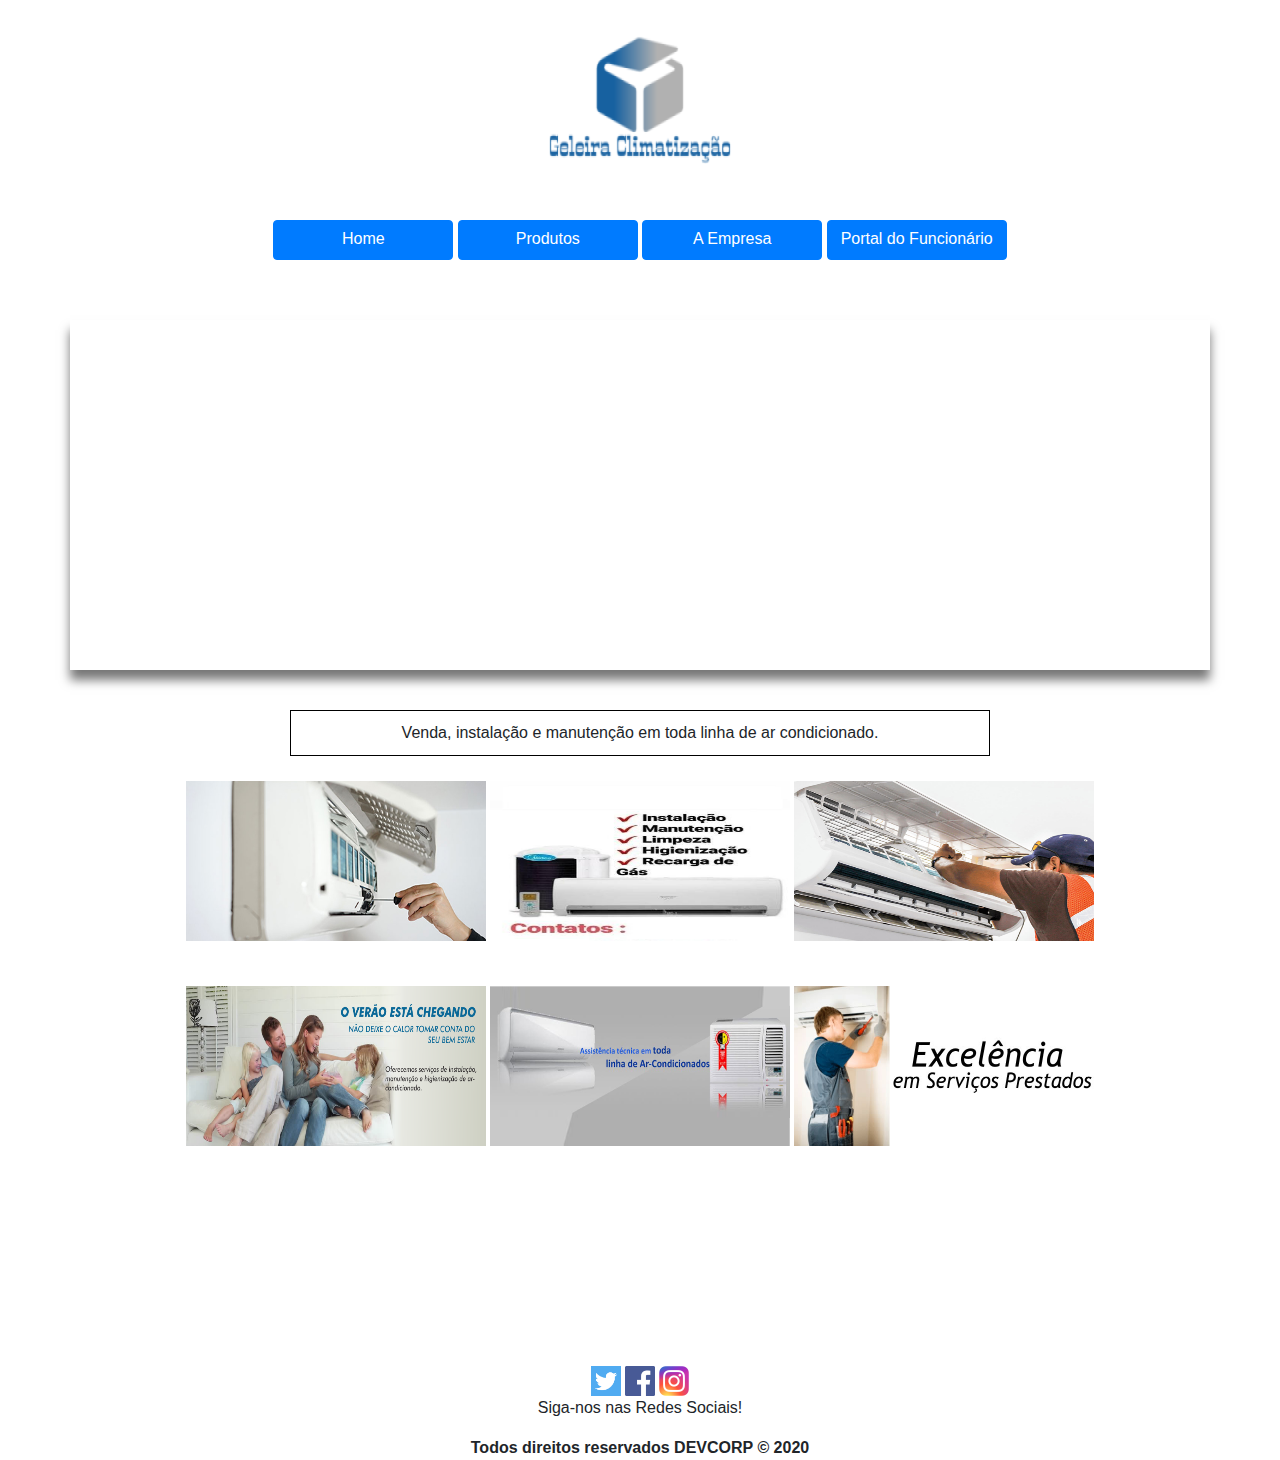
<file: Code/index.html>
<!DOCTYPE html>
<html>
<head>
	<title>Geleira Climatização</title>
	<meta charset="utf-8">
	<link rel="stylesheet" type="text/css" href="estilo.css">
	<link rel="stylesheet" href="https://stackpath.bootstrapcdn.com/bootstrap/4.4.1/css/bootstrap.min.css" integrity="sha384-Vkoo8x4CGsO3+Hhxv8T/Q5PaXtkKtu6ug5TOeNV6gBiFeWPGFN9MuhOf23Q9Ifjh" crossorigin="anonymous">
	<script src="https://code.jquery.com/jquery-3.4.1.slim.min.js" integrity="sha384-J6qa4849blE2+poT4WnyKhv5vZF5SrPo0iEjwBvKU7imGFAV0wwj1yYfoRSJoZ+n" crossorigin="anonymous"></script>
<script src="https://cdn.jsdelivr.net/npm/popper.js@1.16.0/dist/umd/popper.min.js" integrity="sha384-Q6E9RHvbIyZFJoft+2mJbHaEWldlvI9IOYy5n3zV9zzTtmI3UksdQRVvoxMfooAo" crossorigin="anonymous"></script>
<script src="https://stackpath.bootstrapcdn.com/bootstrap/4.4.1/js/bootstrap.min.js" integrity="sha384-wfSDF2E50Y2D1uUdj0O3uMBJnjuUD4Ih7YwaYd1iqfktj0Uod8GCExl3Og8ifwB6" crossorigin="anonymous"></script>

</head>
<body>
	<center>
		<a href="index.html" style="text-align: center;"> <img src="img\9b4eb020-d7ca-4b31-9505-70622957b28f_200x200.png"></a>
		</center>
	<div class="botao">		
		<a class="btn btn-primary" href="index.html" role="button" style="width: 180px;">Home</a>
		<a class="btn btn-primary" href="produtos.html" role="button" style="width: 180px;">Produtos</a>
		<a class="btn btn-primary" href="empresa.html" role="button" style="width: 180px;">A Empresa</a>
		<a class="btn btn-primary" href="portal-funcionario.php" role="button" style="width: 180px;">Portal do Funcionário</a>
	</div>

	<div class="container">
		<div class="photoWrapper">
			<img class='photo'  src="img/banner_1.png" alt="" />
		</div>
		<div class="photoWrapper">
			<img class='photo'  src="img/depositphotos_166837110-stock-photo-women-dying-from-the-heat.jpg" alt="" />
		</div>
		<div class="photoWrapper">
			<img class='photo'  src="img/Manutencao.jpg" alt="" />
		</div>
		<div class="photoWrapper">
			<img class='photo'  src="img/ar-condicionado-inverter-e-dual-inverter-qual-e-a-diferenca.jpg" alt="" />
		</div>
	</div>
	<center>
		<div class="caixa">Venda, instalação e manutenção em toda linha de ar condicionado.</div>
	
			<div class="img">
				<span>
					<img src="img\preco-da-manutencao-preventiva-de-ar-condicionado-no-jardim-pinheiros.jpg" width="300" height="160">
				</span>
				<span>
					<img src="img\096017016047169.jpg" width="300" height="160">
				</span>
				<span>
					<img src="img\servico-preventiva.jpg" width="300" height="160">
				</span>
		</div>
		<div class="img">
			<span>
				<img src="img\banner_1.png" width="300" height="160">
			</span>
			<span>
				<img src="img\picture2.jpg" width="300" height="160">
			</span>
			<span>
				<img src="img\excelencia_servicos.jpg" width="300" height="160">
			</span>
		</div>			

		<div class="rodape">
			<div>
				<span>
					<img src="img\twitter-lite-icone.png" width="30" height="30">
				</span>
				<span>
					<img src="img\facebook.png" width="30" height="30">
				</span>
				<span>
					<img src="img\logoinsta.png" width="30" height="30">
				</span>
				<span>
					<p>Siga-nos nas Redes Sociais!</p>
				</span>
			</div>
			<div><b> Todos direitos reservados DEVCORP © 2020</b></div>
		</div>
		
		
		
	</center>
	


	
</body>
</html>
</file>
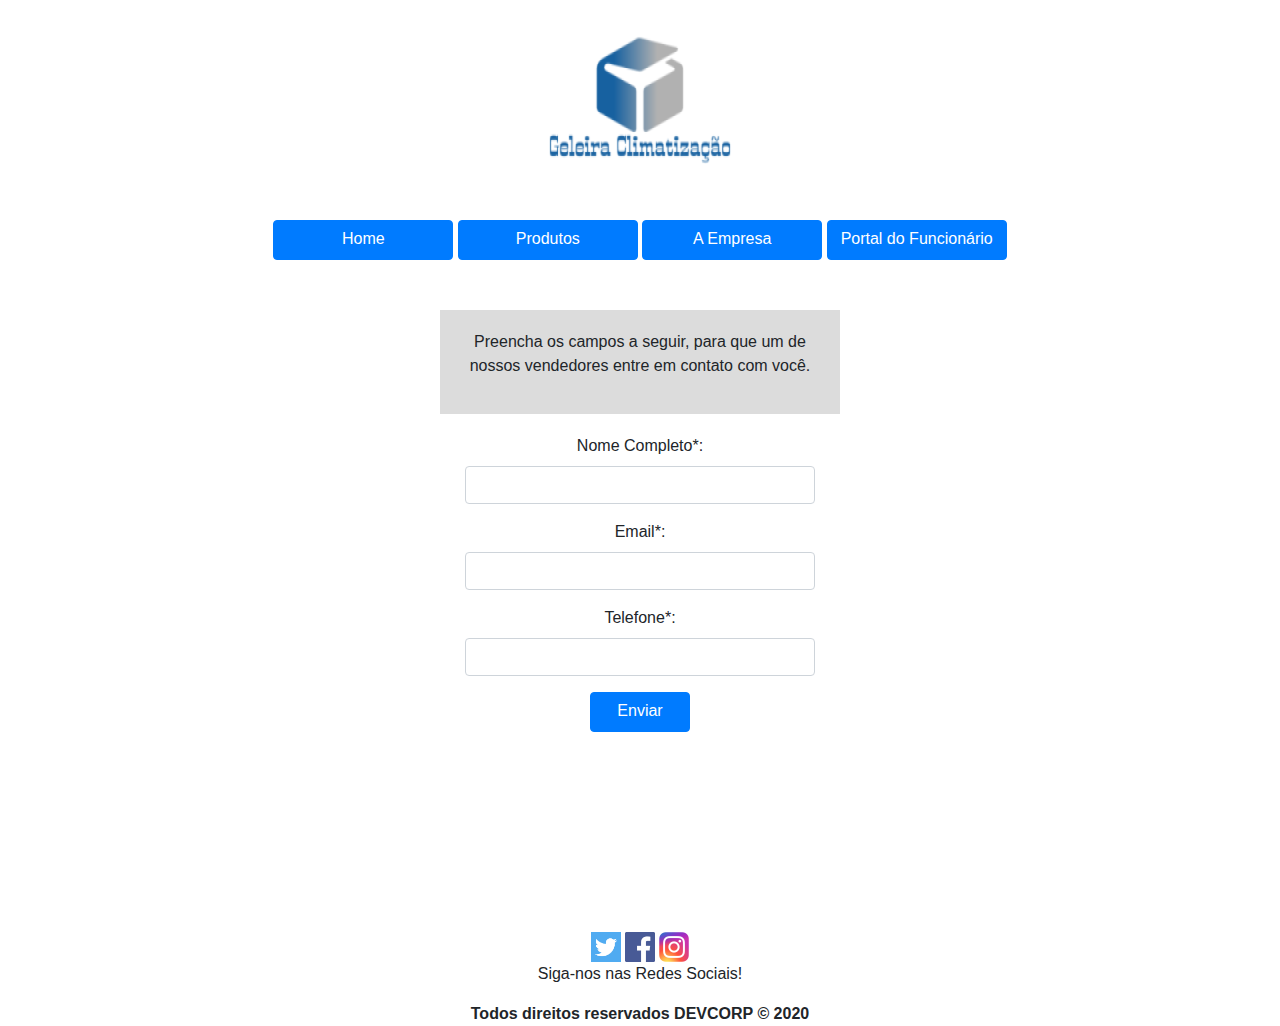
<file: Code/cliente.html>
<!DOCTYPE html>
<html>
<head>
	<title>Geleira Climatização</title>
	<meta charset="utf-8">
		<link rel="stylesheet" type="text/css" href="estilo.css">
	<link rel="stylesheet" href="https://stackpath.bootstrapcdn.com/bootstrap/4.4.1/css/bootstrap.min.css" integrity="sha384-Vkoo8x4CGsO3+Hhxv8T/Q5PaXtkKtu6ug5TOeNV6gBiFeWPGFN9MuhOf23Q9Ifjh" crossorigin="anonymous">
	<script src="https://code.jquery.com/jquery-3.4.1.slim.min.js" integrity="sha384-J6qa4849blE2+poT4WnyKhv5vZF5SrPo0iEjwBvKU7imGFAV0wwj1yYfoRSJoZ+n" crossorigin="anonymous"></script>
<script src="https://cdn.jsdelivr.net/npm/popper.js@1.16.0/dist/umd/popper.min.js" integrity="sha384-Q6E9RHvbIyZFJoft+2mJbHaEWldlvI9IOYy5n3zV9zzTtmI3UksdQRVvoxMfooAo" crossorigin="anonymous"></script>
<script src="https://stackpath.bootstrapcdn.com/bootstrap/4.4.1/js/bootstrap.min.js" integrity="sha384-wfSDF2E50Y2D1uUdj0O3uMBJnjuUD4Ih7YwaYd1iqfktj0Uod8GCExl3Og8ifwB6" crossorigin="anonymous"></script>

</head>
<body>
	<div style="text-align: center;"> <img src="img\9b4eb020-d7ca-4b31-9505-70622957b28f_200x200.png"></div>

	<div class="botao">		
		<a class="btn btn-primary" href="index.html" role="button" style="width: 180px;">Home</a>
		<a class="btn btn-primary" href="produtos.html" role="button" style="width: 180px;">Produtos</a>
		<a class="btn btn-primary" href="empresa.html" role="button" style="width: 180px;">A Empresa</a>
		<a class="btn btn-primary" href="portal-funcionario.php" role="button" style="width: 180px;">Portal do Funcionário</a>
	</div>
	<center>

	<div class="cadastro_fun">
			<p>Preencha os campos a seguir, para que um de nossos vendedores entre em contato com você.</p>
	</div>
	<form>
		<div class="form-group">
		    <label for="exampleInputEmail1">Nome Completo*:</label>
		    <input type="email" style="width: 350px;" class="form-control" id="exampleInputEmail1" aria-describedby="emailHelp">
		    <small id="emailHelp" class="form-text text-muted"></small>
		</div>
		<div class="form-group">
		    <label for="exampleInputEmail1">Email*:</label>
		    <input type="email" style="width: 350px;" class="form-control" id="exampleInputEmail1" aria-describedby="emailHelp">
		    <small id="emailHelp" class="form-text text-muted"></small>
		</div>
		   <div class="form-group">
		    <label for="exampleInputEmail1">Telefone*:</label>
		    <input type="email" style="width: 350px;" class="form-control" id="exampleInputEmail1" aria-describedby="emailHelp">
		    <small id="emailHelp" class="form-text text-muted"></small>
		</div>

			<a class="btn btn-primary" href="produtos.html" role="button" style="width: 100px;">Enviar</a>
	</form>


		<div class="rodape">
			<div>
				<span>
					<img src="img\twitter-lite-icone.png" width="30" height="30">
				</span>
				<span>
					<img src="img\facebook.png" width="30" height="30">
				</span>
				<span>
					<img src="img\logoinsta.png" width="30" height="30">
				</span>
				<span>
					<p>Siga-nos nas Redes Sociais!</p>
				</span>
			</div>
			<div"><b> Todos direitos reservados DEVCORP © 2020</b></div>
		</div>
	</center>
	
	


</body>
</html>
</file>
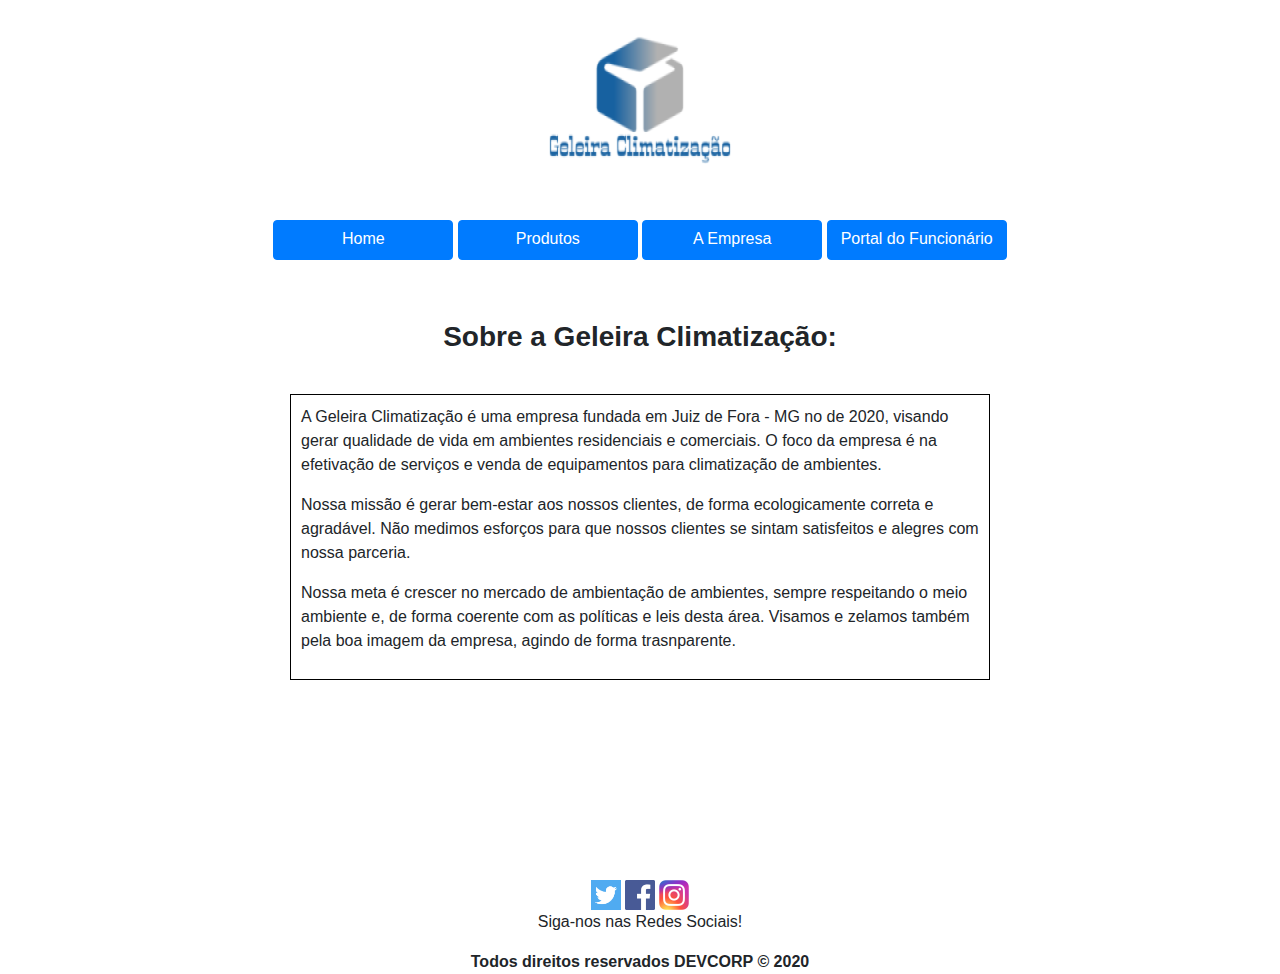
<file: Code/empresa.html>
<!DOCTYPE html>
<html>
<head>
	<title>Geleira Climatização</title>
	<meta charset="utf-8">
	<link rel="stylesheet" type="text/css" href="estilo.css">
	<link rel="stylesheet" href="https://stackpath.bootstrapcdn.com/bootstrap/4.4.1/css/bootstrap.min.css" integrity="sha384-Vkoo8x4CGsO3+Hhxv8T/Q5PaXtkKtu6ug5TOeNV6gBiFeWPGFN9MuhOf23Q9Ifjh" crossorigin="anonymous">
	<script src="https://code.jquery.com/jquery-3.4.1.slim.min.js" integrity="sha384-J6qa4849blE2+poT4WnyKhv5vZF5SrPo0iEjwBvKU7imGFAV0wwj1yYfoRSJoZ+n" crossorigin="anonymous"></script>
<script src="https://cdn.jsdelivr.net/npm/popper.js@1.16.0/dist/umd/popper.min.js" integrity="sha384-Q6E9RHvbIyZFJoft+2mJbHaEWldlvI9IOYy5n3zV9zzTtmI3UksdQRVvoxMfooAo" crossorigin="anonymous"></script>
<script src="https://stackpath.bootstrapcdn.com/bootstrap/4.4.1/js/bootstrap.min.js" integrity="sha384-wfSDF2E50Y2D1uUdj0O3uMBJnjuUD4Ih7YwaYd1iqfktj0Uod8GCExl3Og8ifwB6" crossorigin="anonymous"></script>

</head>
<body>
	<center>
		<a href="index.html" style="text-align: center;"> <img src="img\9b4eb020-d7ca-4b31-9505-70622957b28f_200x200.png"></a>
		</center>
	<div class="botao">		
		<a class="btn btn-primary" href="index.html" role="button" style="width: 180px;">Home</a>
		<a class="btn btn-primary" href="produtos.html" role="button" style="width: 180px;">Produtos</a>
		<a class="btn btn-primary" href="empresa.html" role="button" style="width: 180px;">A Empresa</a>
		<a class="btn btn-primary" href="portal-funcionario.php" role="button" style="width: 180px;">Portal do Funcionário</a>
	</div>

		<center>

		<div class="titulo">
			<h3><b>Sobre a Geleira Climatização:</b></h3>
		</div>

		<div class="caixa" style="text-align: left;">

			<p> A Geleira Climatização é uma empresa fundada em Juiz de Fora - MG no de 2020, visando gerar qualidade de vida em ambientes residenciais e comerciais. O foco da empresa é na efetivação de serviços e venda de equipamentos para climatização de ambientes.</p>
			<p>Nossa missão é gerar bem-estar aos nossos clientes, de forma ecologicamente correta e agradável. Não medimos esforços para que nossos clientes se sintam satisfeitos e alegres com nossa parceria.</p>
			<p>Nossa meta é crescer no mercado de ambientação de ambientes, sempre respeitando o meio ambiente e, de forma coerente com as políticas e leis desta área. Visamos e zelamos também pela boa imagem da empresa, agindo de forma trasnparente.</p>
		</div>	

		<div class="rodape">
			<div>
				<span>
					<img src="img\twitter-lite-icone.png" width="30" height="30">
				</span>
				<span>
					<img src="img\facebook.png" width="30" height="30">
				</span>
				<span>
					<img src="img\logoinsta.png" width="30" height="30">
				</span>
				<span>
					<p>Siga-nos nas Redes Sociais!</p>
				</span>
			</div>
			<div><b> Todos direitos reservados DEVCORP © 2020</b></div>
		</div>

	</center>
	


	
</body>
</html>
</file>
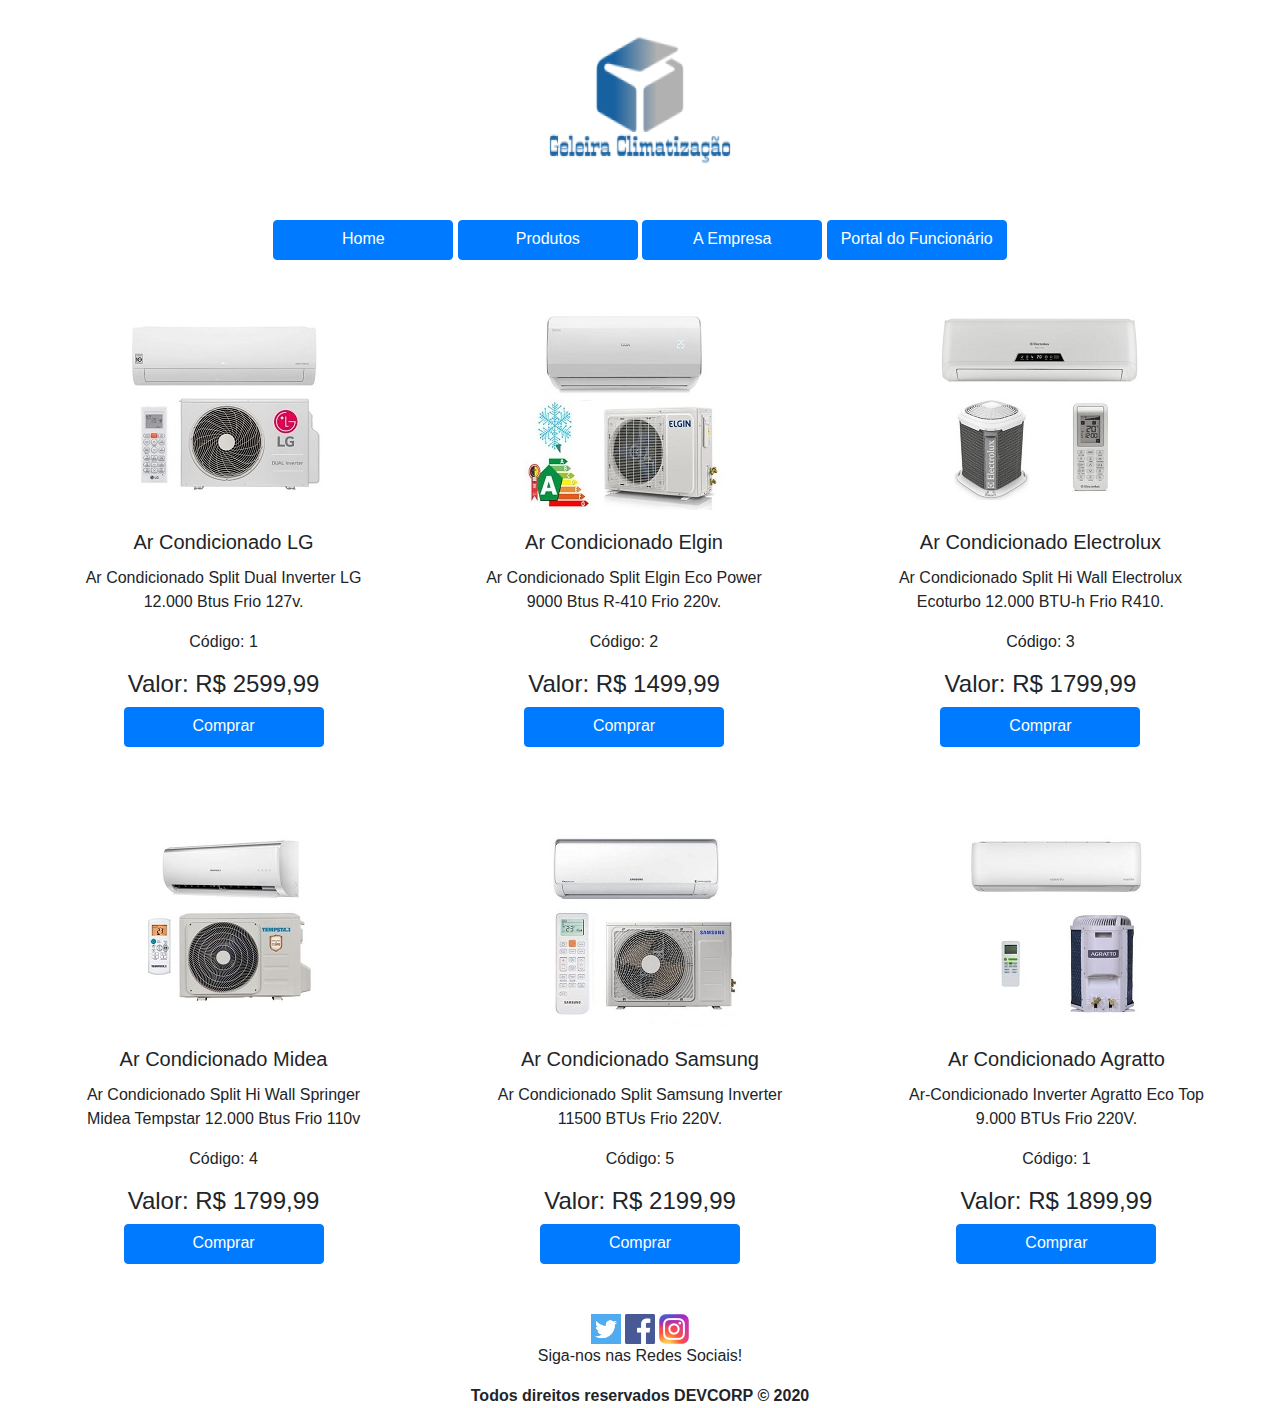
<file: Code/produtos.html>
<!DOCTYPE html>
<html>
<head>
	<center>
	<title>Geleira Climatização</title>
	<meta charset="utf-8">
	<link rel="stylesheet" type="text/css" href="estilo.css">
	<link rel="stylesheet" href="https://stackpath.bootstrapcdn.com/bootstrap/4.4.1/css/bootstrap.min.css" integrity="sha384-Vkoo8x4CGsO3+Hhxv8T/Q5PaXtkKtu6ug5TOeNV6gBiFeWPGFN9MuhOf23Q9Ifjh" crossorigin="anonymous">
	<script src="https://code.jquery.com/jquery-3.4.1.slim.min.js" integrity="sha384-J6qa4849blE2+poT4WnyKhv5vZF5SrPo0iEjwBvKU7imGFAV0wwj1yYfoRSJoZ+n" crossorigin="anonymous"></script>
<script src="https://cdn.jsdelivr.net/npm/popper.js@1.16.0/dist/umd/popper.min.js" integrity="sha384-Q6E9RHvbIyZFJoft+2mJbHaEWldlvI9IOYy5n3zV9zzTtmI3UksdQRVvoxMfooAo" crossorigin="anonymous"></script>
<script src="https://stackpath.bootstrapcdn.com/bootstrap/4.4.1/js/bootstrap.min.js" integrity="sha384-wfSDF2E50Y2D1uUdj0O3uMBJnjuUD4Ih7YwaYd1iqfktj0Uod8GCExl3Og8ifwB6" crossorigin="anonymous"></script>

</head>
<body>
	<center>
		<a href="index.html" style="text-align: center;"> <img src="img\9b4eb020-d7ca-4b31-9505-70622957b28f_200x200.png"></a>
		</center>

	<div class="botao" style="margin-left: auto; margin-right: auto;">		
		<a class="btn btn-primary" href="index.html" role="button" style="width: 180px;">Home</a>
		<a class="btn btn-primary" href="produtos.html" role="button" style="width: 180px;">Produtos</a>
		<a class="btn btn-primary" href="empresa.html" role="button" style="width: 180px;">A Empresa</a>
		<a class="btn btn-primary" href="portal-funcionario.php" role="button" style="width: 180px;">Portal do Funcionário</a>
	</div>
</center>
	
	

		<center>
							
			  <div class="img-produtos" style="width: 20rem; display: inline-table;">
				<img src="img/1.jpg" class="" alt="...">
				<div class="card-body">
				  <h5 class="card-title">Ar Condicionado LG</h5>
				  <p class="card-text">Ar Condicionado Split Dual Inverter LG 12.000 Btus Frio 127v.</p>
				  <p>Código: 1</p>
				  <h4>Valor: R$ 2599,99</h3>
				  <a href="cliente.html" class="btn btn-primary">Comprar</a>
				</div>
			  </div>


			  <div class="img-produtos" style="width: 22rem; display: inline-table;">
				<img src="img/2.jpg" class="" alt="...">
				<div class="card-body">
				  <h5 class="card-title">Ar Condicionado Elgin</h5>
				  <p class="card-text">Ar Condicionado Split Elgin Eco Power 9000 Btus R-410 Frio 220v.</p>
				  <p>Código: 2</p>
				  <h4>Valor: R$ 1499,99</h3>
				  <a href="cliente.html" class="btn btn-primary">Comprar</a>
				</div>
			  </div>


			  <div class="img-produtos" style="width: 22rem; display: inline-table;">
				<img src="img/4.jpg" class="" alt="...">
				<div class="card-body">
				  <h5 class="card-title">Ar Condicionado Electrolux</h5>
				  <p class="card-text">Ar Condicionado Split Hi Wall Electrolux Ecoturbo 12.000 BTU-h Frio R410.</p>
				  <p>Código: 3</p>
				  <h4>Valor: R$ 1799,99</h3>
				  <a href="cliente.html" class="btn btn-primary">Comprar</a>
				</div>
			  </div>


			  <div class="img-produtos" style="width: 22rem; display: inline-table;">
				<img src="img/5.jpg" class="" alt="...">
				<div class="card-body">
				  <h5 class="card-title">Ar Condicionado Midea</h5>
				  <p class="card-text">Ar Condicionado Split Hi Wall Springer Midea Tempstar 12.000 Btus Frio 110v</p>
				  <p>Código: 4</p>
				  <h4>Valor: R$ 1799,99</h3>
				  <a href="cliente.html" class="btn btn-primary">Comprar</a>
				</div>
			  </div>

			  <div class="img-produtos" style="width: 22rem; display: inline-table;">
				<img src="img/6.jpg" class="" alt="...">
				<div class="card-body">
				  <h5 class="card-title">Ar Condicionado Samsung</h5>
				  <p class="card-text">Ar Condicionado Split Samsung Inverter 11500 BTUs Frio 220V.</p>
				  <p>Código: 5</p>
				  <h4>Valor: R$ 2199,99</h3>
				  <a href="cliente.html" class="btn btn-primary">Comprar</a>
				</div>
			  </div>

			  <div class="img-produtos" style="width: 22rem; display: inline-table;">
				<img src="img/7.jpg" class="" alt="...">
				<div class="card-body">
				  <h5 class="card-title">Ar Condicionado Agratto</h5>
				  <p class="card-text">Ar-Condicionado Inverter Agratto Eco Top 9.000 BTUs Frio 220V.</p>
				  <p>Código: 1</p>
				  <h4>Valor: R$ 1899,99</h3>
				  <a href="cliente.html" class="btn btn-primary">Comprar</a>
				</div>
			  </div>

			
			
	</div>
</center>
	
	<center>
		<div class="clear">
			<div>
				<span>
					<img src="img\twitter-lite-icone.png" width="30" height="30">
				</span>
				<span>
					<img src="img\facebook.png" width="30" height="30">
				</span>
				<span>
					<img src="img\logoinsta.png" width="30" height="30">
				</span>
				<span>
					<p>Siga-nos nas Redes Sociais!</p>
				</span>
			</div>
			<div><b> Todos direitos reservados DEVCORP © 2020</b></div>
		</div>

	</center>

	


	
</body>
</html>
</file>
<file: Code/estilo.css>
button{
	background-color: #00A4CD;	
}
.clear{
	clear: both;
}
.titulo{
	text-align: center;
	margin: 40px; 
}
.botao-table{
	padding: 30px;

}
.botao{
	text-align: center;
	padding: 20px;
	margin: 0px;
}

.btn-primary{
	text-align: center;
	color: blue;
	padding: 20px;
	margin: 0 auto;
	width: 200px;
	height: 40px;
	vertical-align: bottom;
	white-space: normal;
	
}

.btn-secondary{
	text-align: center;
	color: blue;
	padding: 20px;
	margin: 0 auto;
	width: 200px;
	height: 40px;
	vertical-align: bottom;
	white-space: normal;
}

.caixa{
	align-items: center;
	border: solid black 1px;
	padding: 10px;
	width: 700px;
}
.img{
	padding: 20px;
	margin: 5px;
}
.img-produtos{
	float: center;
	margin: 30px;
	
}
.logo{
	text-align: left;
}
.cadastro_fun{
	background-color: #DCDCDC;
	text-align: center;
	width: 400px;
	padding: 20px;
	margin: 30px 0px 20px 0px;
}
box{
	background-color: #DCDCDC;
	text-align: center;
	width: 400px;
	padding: 20px;
	margin: 30px 0px 20px 0px;
}

.rodape{	
	margin-top: 200px;
	
}

*{
	-webkit-box-sizing: border-box;
	-moz-box-sizing: border-box;
	box-sizing: border-box;
  }
  body {
	background: #e9e1c1;
	margin: 0;
	font-family: monospace;
  }
  h2 {
	text-align: center;
  }
  a {color: #19838d;}
  
  .container {
	margin: 50px auto;
	padding-bottom: 25%;
	width: 60%;
	overflow: hidden;
	border: 15px solid #fff;
	position: relative;
	display:block;
	margin: 40px auto 40px;
	box-shadow: 0 10px 10px #777;
  }
  
  .photoWrapper {
	position: absolute;
	animation: round 16s infinite;
	opacity: 0;
	top: 0;
	left: 0;
  }
  .photo {
	height:auto;
	width:100%;
	
  }
  p.photoDescr {
	background-color: #8e8e8e;
	margin: 0;
	padding: 5px;
  }
  
  @keyframes round {
	25% {
	  opacity: 1;
	}
	40% {
	  opacity: 0;
	}
  }
  .photoWrapper:nth-child(1) {
	animation-delay: 0s;
  }
  
  .photoWrapper:nth-child(2) {
	animation-delay: 5s;
  }
  
  .photoWrapper:nth-child(3) {
	animation-delay: 10s;
  }
  
  .photoWrapper:nth-child(4) {
	animation-delay: 15s;
  }
  @media (max-width: 600px) {
	.container {
	  width: 90%;
	  padding-bottom: 50%;
	}
  }
</file>
